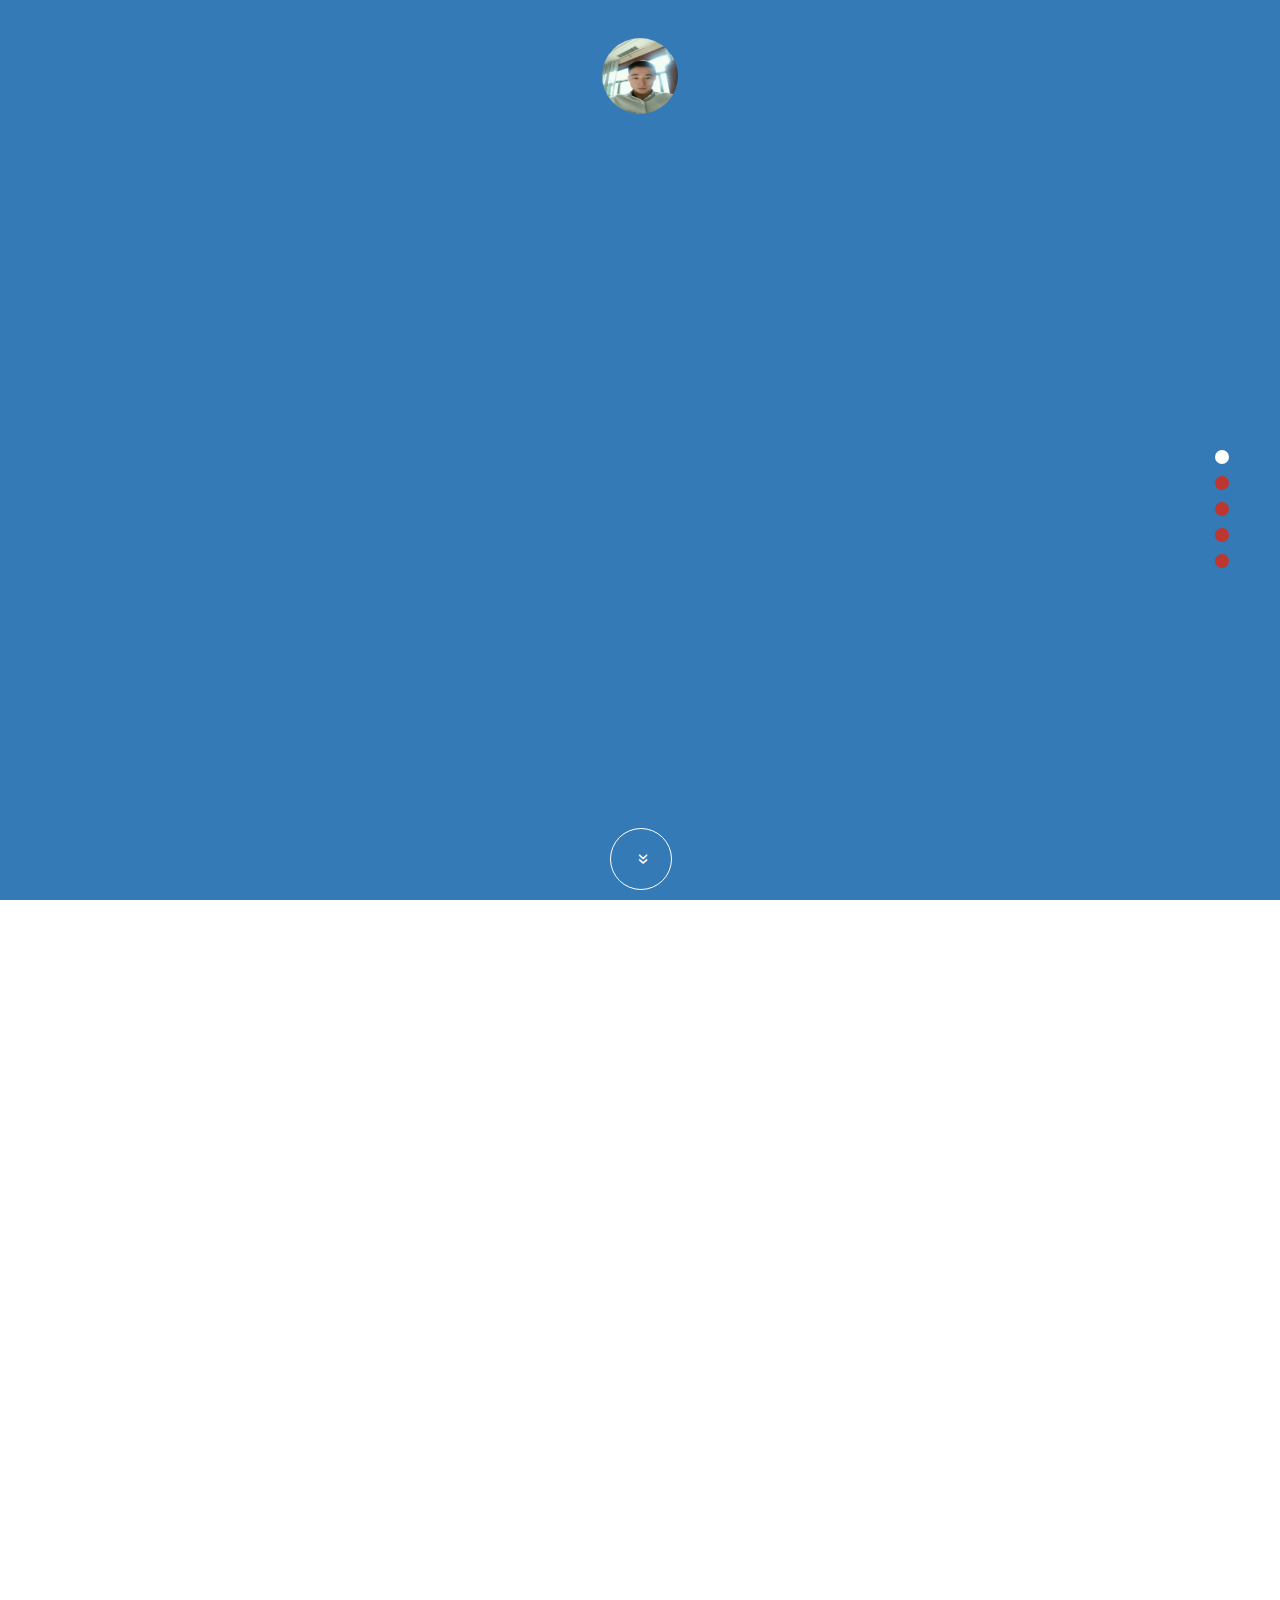
<file: index.html>
<!DOCTYPE html>
<html lang="en">
<head>

        <meta charset="utf-8">
        <meta name="viewport" content="width=device-width,initial-scale=1.0,maximum-scale=1.0,user-scalable=0" />
        <meta name="renderer" content="webkit">
        <title>我的简历</title>
        <link href="stylesheet/index2.css" rel="stylesheet" type="text/css">
    </head>
<body>
<section class="section-wrap">
    <div class="section section-1">
        <div id="img">
            <img src="images/my.jpg">
        </div>
        <h2>曹海超</h2>
        <p>Web前端工程师(实习)</p>
    </div>
    <div class="section section-2">
        <h2>个人简介</h2>
        <div class="intro">
            <ul>
                <li>
                    <section class="name">
                        <div>
                            <h3>Name</h3>
                        </div>
                        <h4>曹海超</h4>
                    </section>
                </li>
                <li>
                    <section class="name">
                        <div>
                            <h3>Age</h3>
                        </div>
                        <h4>23</h4>
                    </section>
                </li>
                <li>
                    <section class="name">
                        <div>
                            <h3>Address</h3>
                        </div>
                        <h4>保定</h4>
                    </section>
                </li>
                <li>
                    <section class="name">
                        <div>
                            <h3>Education</h3>
                        </div>
                        <h4>本科在读</h4>
                    </section>
                </li>
            </ul>
        </div>
        <div class="intro_1">
            <p>我是一个做事认真，性格随和的人。</p>
            <p>我热衷于钻研各种新鲜技术，紧跟时代潮流。</p>
            <p>我有时间观念，能在约定时间内完成任务。</p>
            <p></p>
        </div>
    </div>
    <div class="section section-3">
        <h2>专业技能</h2>
        <div id=center1>
            <div class="jqm-round-wrap">
                <div class="jqm-round-bg"></div>
                <canvas id="jqm-round-sector0" class="jqm-round-sector"></canvas>
                <div class="jqm-round-circle"><p>50%</p></div>
            </div>
            <div class="jqm-round-wrap">
                <div class="jqm-round-bg"></div>
                <canvas id="jqm-round-sector1" class="jqm-round-sector"></canvas>
                <div class="jqm-round-circle"><p>60%</p></div>
            </div>
            <div class="jqm-round-wrap">
                <div class="jqm-round-bg"></div>
                <canvas id="jqm-round-sector2" class="jqm-round-sector"></canvas>
                <div class="jqm-round-circle"><p>40%</p></div>
            </div>
            <ul>
                <li><h3>HTML</h3></li>
                <li><h3>CSS3</h3></li>
                <li><h3>Javascript</h3></li>
            </ul>
        </div>
    </div>
    <div class="section section-4">
        <h2>部分作品</h2>
        <div id="center">
            <ul>
                <li><p><a href="首页.html" >商城</a> </p></li>
                <li><p><a href="首页1.html">企业</a></p></li>
                <li><p><a href="表单.html">表单</a> </p></li>
                <li><p><a href="table.html">表格</a> </p></li>
                <li><p><a href="nav标签.html">nav</a> </p></li>
                <li><p>表单</p></li>

            </ul>
        </div>
    </div>
    <div class="section section-5">
        <div class="title">
            <p class="tit">快来把我招到碗里来吧</p>
        </div>
    </div>
</section>
<ul class="section-btn">
    <li class="on"></li>
    <li></li>
    <li></li>
    <li></li>
    <li></li>
</ul>
<div class="arrow">&laquo;</div>


<script type="text/javascript" src="js/jquery.min.js"></script>
<script type="text/javascript" src="js/index1.js"></script>
<script type="text/javascript" src="js/index3.js"></script>
</body>
</html>
</file>
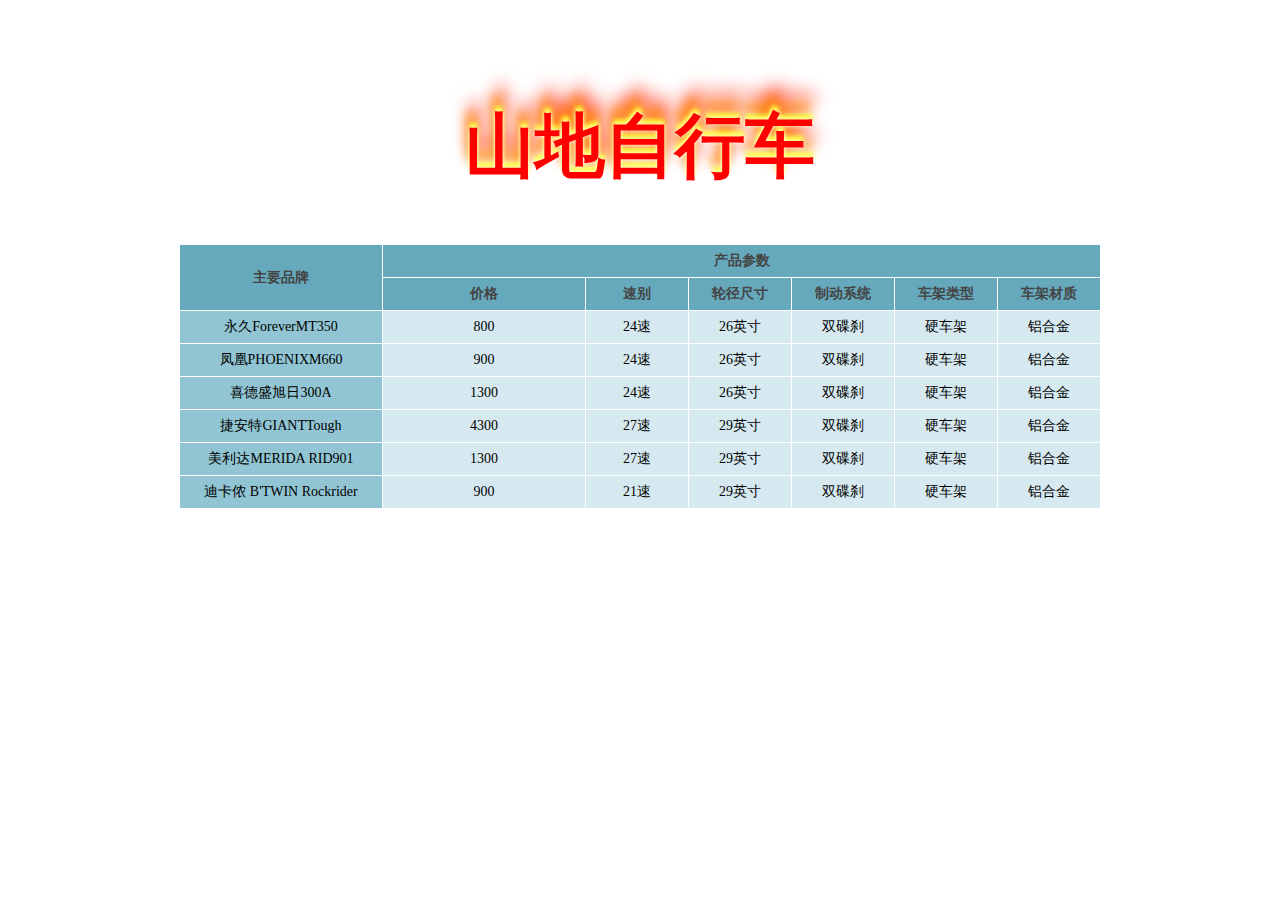
<file: table.html>
<!DOCTYPE html>
<html lang="en">
<head>
    <meta charset="UTF-8">
    <title>table</title>
    <style>
        body{
            font-size: 14px;
        }
        table {
            border: solid 1px #91c5d3;
            border-collapse: collapse;
            margin: 50px auto;
        }
        th{
            border: solid 1px white;
            width: 100px;
            height: 30px;
            background-color: #66a9bc;
            color: #444;

        }
        th:first-child{
            width: 200px;
        }
        td{
            border: solid 1px white;
            text-align: center;
            height: 30px;
            line-height: 30px;
            overflow: hidden;
        }
        td:first-child{
           background-color: #91c5d3;
        }
        td:last-child,td:nth-child(2),td:nth-child(3),td:nth-child(4),td:nth-child(5),td:nth-child(2),td:nth-child(6){
            background-color: #d6e9f0;
        }
        tr:nth-child(2){
            background-color:#91c5d3 ;
        }
        h1{
            margin-top: 100px;
            text-align: center;
            font-size: 70px;
            color: red;
            text-shadow: 0 0 4px white,0 -5px 4px #ff3,-2px -15px 11px #f80,2px -25px 18px #f20;
        }
    </style>
</head>
<body>
<h1>山地自行车</h1>
<table>
    <tr>
        <th rowspan="2" >主要品牌</th>
        <th colspan="6">产品参数</th>
    </tr>
    <tr>
        <th>价格</th>
        <th>速别</th>
        <th>轮径尺寸</th>
        <th>制动系统</th>
        <th>车架类型</th>
        <th>车架材质</th>
    </tr>
    <tr>
        <td >永久ForeverMT350</td>
        <td>800</td>
        <td>24速</td>
        <td>26英寸</td>
        <td>双碟刹</td>
        <td>硬车架</td>
        <td>铝合金</td>
    </tr>
    <tr>
        <td>凤凰PHOENIXM660</td>
        <td>900</td>
        <td>24速</td>
        <td>26英寸</td>
        <td>双碟刹</td>
        <td>硬车架</td>
        <td>铝合金</td>
    </tr>
    <tr>
        <td>喜德盛旭日300A</td>
        <td>1300</td>
        <td>24速</td>
        <td>26英寸</td>
        <td>双碟刹</td>
        <td>硬车架</td>
        <td>铝合金</td>
    </tr>
    <tr>
        <td>捷安特GIANTTough</td>
        <td>4300</td>
        <td>27速</td>
        <td>29英寸</td>
        <td>双碟刹</td>
        <td>硬车架</td>
        <td>铝合金</td>
    </tr>
    <tr>
        <td>美利达MERIDA RID901</td>
        <td>1300</td>
        <td>27速</td>
        <td>29英寸</td>
        <td>双碟刹</td>
        <td>硬车架</td>
        <td>铝合金</td>
    </tr>
    <tr>
        <td>迪卡侬 B'TWIN Rockrider</td>
        <td>900</td>
        <td>21速</td>
        <td>29英寸</td>
        <td>双碟刹</td>
        <td>硬车架</td>
        <td>铝合金</td>
    </tr>
</table>
</body>
</html>
</file>
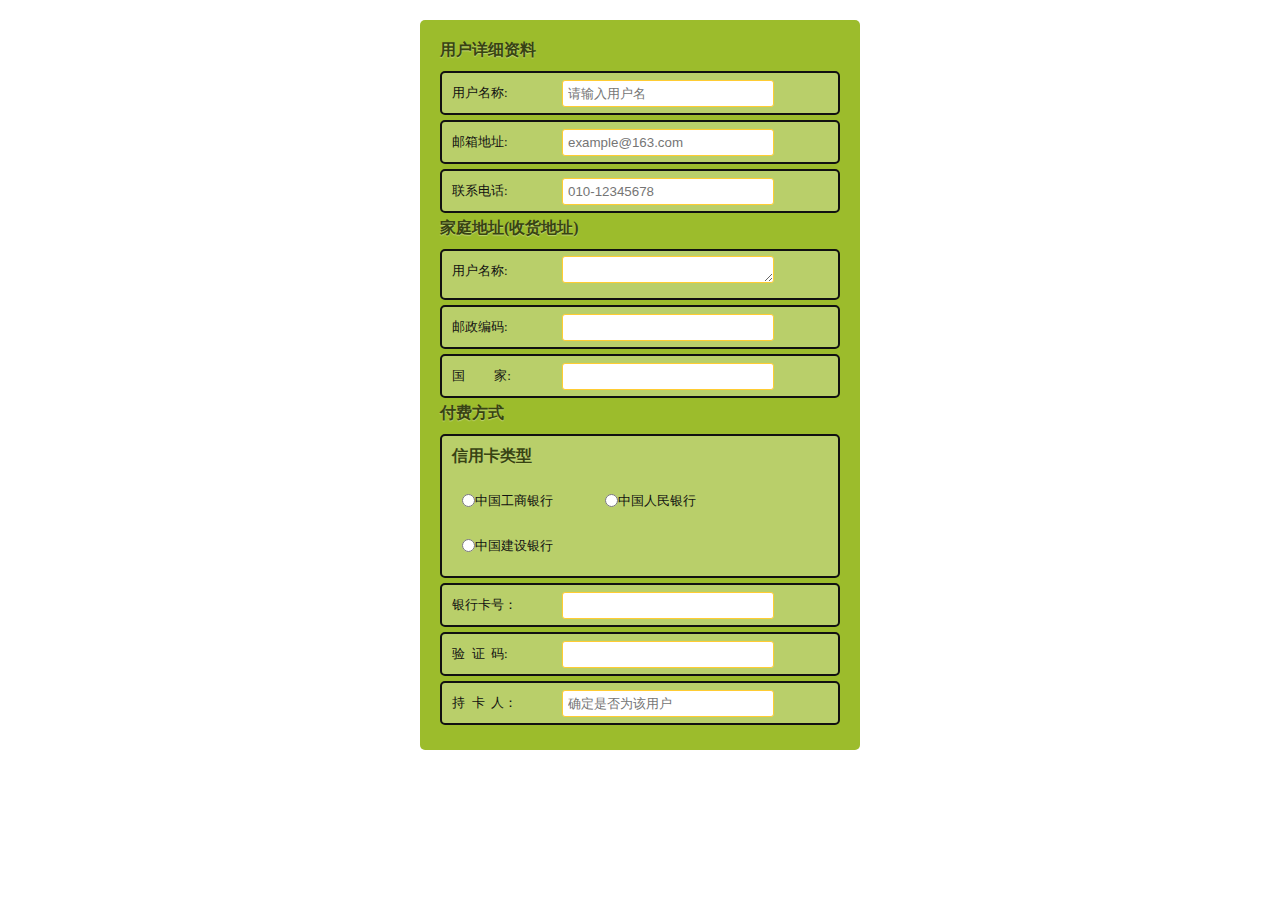
<file: 表单.html>
<!DOCTYPE html>
<html lang="en">
<head>
    <meta charset="UTF-8">
    <title>表单</title>
    <!--<link href="stylesheet/index2.css" rel="stylesheet" type="text/css">-->
    <link href="stylesheet/biaodan.css" rel="stylesheet" type="text/css">
</head>
<body>
<form id="payment">
    <fieldset>
        <legend>用户详细资料</legend>
        <ol>
            <li>
                <label for="name">用户名称:</label>
                <input id="name" name="name" type="text" placeholder="请输入用户名" required autofocus>
            </li>
            <li>
                <label for="email">邮箱地址:</label>
                <input id="email" name="email" type="email" placeholder="example@163.com" required >
            </li>
            <li>
                <label for="phone">联系电话:</label>
                <input id="phone" name="phone" type="tel" placeholder="010-12345678" required >
            </li>
        </ol>
    </fieldset>
    <fieldset>
        <legend>家庭地址(收货地址)</legend>
        <ol>
            <li>
                <label for="address">用户名称:</label>
                <textarea id="address"name="address" rows="1" required></textarea>
            </li>
            <li>
                <label for="postcode">邮政编码:</label>
                <input id="postcode" name="postcode" type="text"  required >
            </li>
            <li>
                <label for="country">国&nbsp;&nbsp;&nbsp;&nbsp;&nbsp;&nbsp;&nbsp;&nbsp;&nbsp;家:</label>
                <input id="country" name="country" type="text" required >
            </li>
        </ol>
    </fieldset>
    <fieldset>
        <legend>付费方式</legend>
        <ol>
            <li>
                <fieldset>
                    <legend>信用卡类型</legend>
                    <ol>
                        <li>
                            <input id="radio" type="radio">
                            <label for="radio">中国工商银行</label>
                        </li>
                        <li>
                            <input id="radio1" type="radio">
                            <label for="radio1">中国人民银行</label>
                        </li>
                        <li>
                            <input id="radio2" type="radio">
                            <label for="radio2">中国建设银行</label>
                        </li>
                    </ol>
                </fieldset>
            </li>
            <li>
                <label for="kahao">银行卡号：</label>
                <input id="kahao" type="number" name="kahao" required>
            </li>
            <li>
                <label for="yanzheng">验&nbsp;&nbsp;证&nbsp;&nbsp;码:</label>
                <input id="yanzheng" type="number" name="yanzheng">
            </li>
            <li>
                <label for="chikaren">持&nbsp;&nbsp;卡&nbsp;&nbsp;人：</label>
                <input id="chikaren" name="chikaren" type="text" placeholder="确定是否为该用户 ">
            </li>
        </ol>
    </fieldset>
</form>
</body>
</html>
</file>
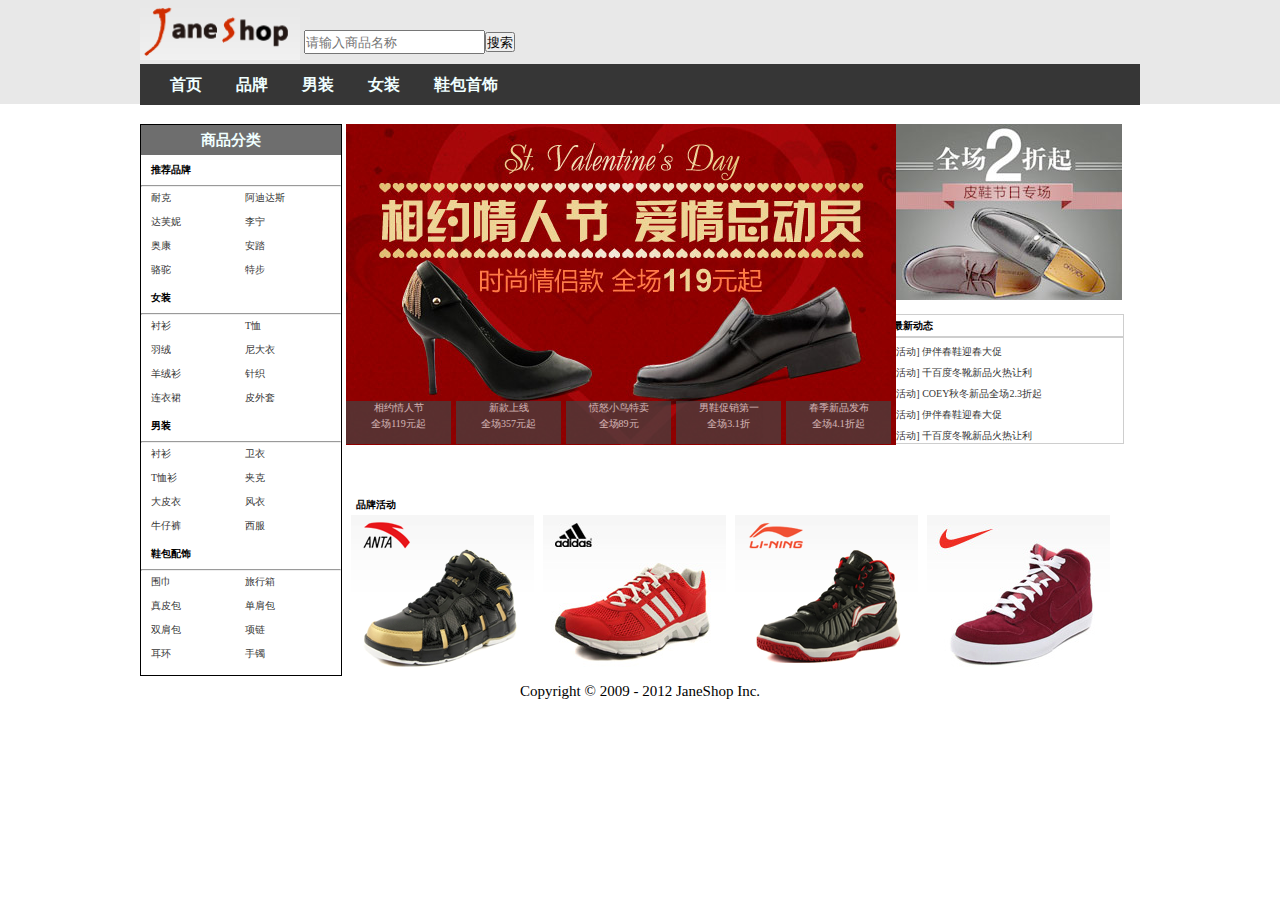
<file: 首页.html>
<!DOCTYPE html>
<html lang="en">
<head>
    <meta charset="UTF-8">
    <title>MyShoppe</title>
    <link href="stylesheet/header.css" rel="stylesheet" type="text/css">
    <link href="stylesheet/aside.css" rel="stylesheet" type="text/css">
    <script type="text/javascript" src="js/jquery-1.9.1.js"></script>
    <script type="text/javascript" src="js/shangcheng.js"></script>
</head>
<body>
<header>
    <div id="header">
        <div id="logo">
            <img src="images/logo2.gif">
        </div>
        <div id="search">
            <input type="text" placeholder="请输入商品名称"><input type="submit" value="搜索">
        </div>
        <nav>
            <div id="nav">
                <ul>
                    <li><a href="#">首页</a> </li>
                    <li class="header_li"><a href="#">品牌</a>
                        <div id="nav_a">
                            <dl>
                                <dt><a href="#">品牌：</a></dt>
                                <dd>
                                    <span><a href="#">耐克</a></span>
                                    <span><a href="#">阿迪达斯</a></span>
                                    <span><a href="#">达芙妮</a></span>
                                    <span><a href="#">李宁</a></span>
                                    <span><a href="#">安踏</a></span>
                                    <span><a href="#">奥康</a></span>
                                    <span><a href="#">骆驼</a></span>
                                    <span><a href="#">特步</a></span>
                                    <span><a href="#">耐克</a></span>
                                    <span><a href="#">阿迪达斯</a></span>
                                    <span><a href="#">达芙妮</a></span>
                                    <span><a href="#">李宁</a></span>
                                    <span class="noborder"><a href="#">安踏</a></span>
                                </dd>
                            </dl>
                            <dl class="dl_2">
                                <dt><a href="#">品牌：</a></dt>
                                <dd>
                                    <span><a href="#">耐克</a></span>
                                    <span><a href="#">阿迪达斯</a></span>
                                    <span><a href="#">达芙妮</a></span>
                                    <span><a href="#">李宁</a></span>
                                    <span><a href="#">安踏</a></span>
                                    <span><a href="#">奥康</a></span>
                                    <span><a href="#">骆驼</a></span>
                                    <span><a href="#">特步</a></span>
                                    <span><a href="#">耐克</a></span>
                                    <span><a href="#">阿迪达斯</a></span>
                                    <span><a href="#">达芙妮</a></span>
                                    <span><a href="#">李宁</a></span>
                                    <span class="noborder"><a href="#">安踏</a></span>
                                </dd>
                            </dl>
                        </div>
                    </li>
                    <li class="header_li_a"><a href="#">男装</a>
                    </li>
                    <li class="header_li_b"><a href="#">女装</a> </li>
                    <li class="header_li_c"><a href="#">鞋包首饰</a> </li>
                </ul>
            </div>
        </nav>
    </div>
</header>
<div id="container">
    <aside>
        <h1>商品分类</h1>
        <div id="aside_wrapper">
            <h2>推荐品牌</h2>
            <hr>
            <ul>
                <li><a href="#">耐克</a> </li>
                <li><a href="#">阿迪达斯</a> </li>
                <li><a href="#">达芙妮</a> </li>
                <li><a href="#">李宁</a> </li>
                <li><a href="#">奥康</a> </li>
                <li><a href="#">安踏</a> </li>
                <li><a href="#">骆驼</a> </li>
                <li><a href="#">特步</a> </li>
            </ul>
            <h2>女装</h2>
            <hr>
            <ul>
                <li><a href="#">衬衫</a> </li>
                <li><a href="#">T恤</a> </li>
                <li><a href="#">羽绒</a> </li>
                <li><a href="#">尼大衣</a> </li>
                <li><a href="#">羊绒衫</a> </li>
                <li><a href="#">针织</a> </li>
                <li><a href="#">连衣裙</a> </li>
                <li><a href="#">皮外套</a> </li>
            </ul>
            <h2>男装</h2>
            <hr>
            <ul>
                <li><a href="#">衬衫</a> </li>
                <li><a href="#">卫衣</a> </li>
                <li><a href="#">T恤衫</a> </li>
                <li><a href="#">夹克</a> </li>
                <li><a href="#">大皮衣</a> </li>
                <li><a href="#">风衣</a> </li>
                <li><a href="#">牛仔裤</a> </li>
                <li><a href="#">西服</a> </li>
            </ul>
            <h2>鞋包配饰</h2>
            <hr>
            <ul>
                <li><a href="#">围巾</a> </li>
                <li><a href="#">旅行箱</a> </li>
                <li><a href="#">真皮包</a> </li>
                <li><a href="#">单肩包</a> </li>
                <li><a href="#">双肩包</a> </li>
                <li><a href="#">项链</a> </li>
                <li><a href="#">耳环</a> </li>
                <li><a href="#">手镯</a> </li>
            </ul>
        </div>
    </aside>
    <section>
        <div id="img">
            <img src="images/2.jpg" style="display: block" >
            <img src="images/1.jpg" style="display: none">
            <img src="images/3.jpg" style="display: none">
            <img src="images/4.jpg" style="display: none">
            <img src="images/5.jpg" style="display: none">
            <div id="title">
                <a href="#"><span>相约情人节</span><span>全场119元起</span></a><a href="#">
                <span>新款上线</span><span>全场357元起</span></a><a href="#">
                <span>愤怒小鸟特卖</span><span>全场89元</span></a><a href="#">
                <span>男鞋促销第一</span><span>全场3.1折</span></a><a href="#">
                <span>春季新品发布</span><span>全场4.1折起</span></a>
            </div>
        </div>
        <div id="banner">
            <img src="images/6.jpg">
            <h3>最新动态</h3>
            <div id="gonggao">
                <ul>
                    <li><a href="#">[活动] 伊伴春鞋迎春大促</a></li>
                    <li><a href="#">[活动] 千百度冬靴新品火热让利</a></li>
                    <li><a href="#">[活动] COEY秋冬新品全场2.3折起</a></li>
                    <li><a href="#">[活动] 伊伴春鞋迎春大促</a></li>
                    <li><a href="#">[活动] 千百度冬靴新品火热让利</a></li>

                </ul>
            </div>
        </div>
        <div id="zhanshi">
            <div id="title_a">
                <h3>品牌活动</h3>
            </div>
            <div id="img_a">
                <ul>
                    <li><img src="images/安踏.png"></li>
                    <li><img src="images/阿迪.jpg"></li>
                    <li><img src="images/李宁.png"></li>
                    <li><img src="images/鞋子.jpg"></li>
                </ul>
            </div>
        </div>
    </section>
</div>
<footer>
    <p>Copyright © 2009 - 2012 JaneShop Inc.</p>
</footer>
</body>
</html>
</file>
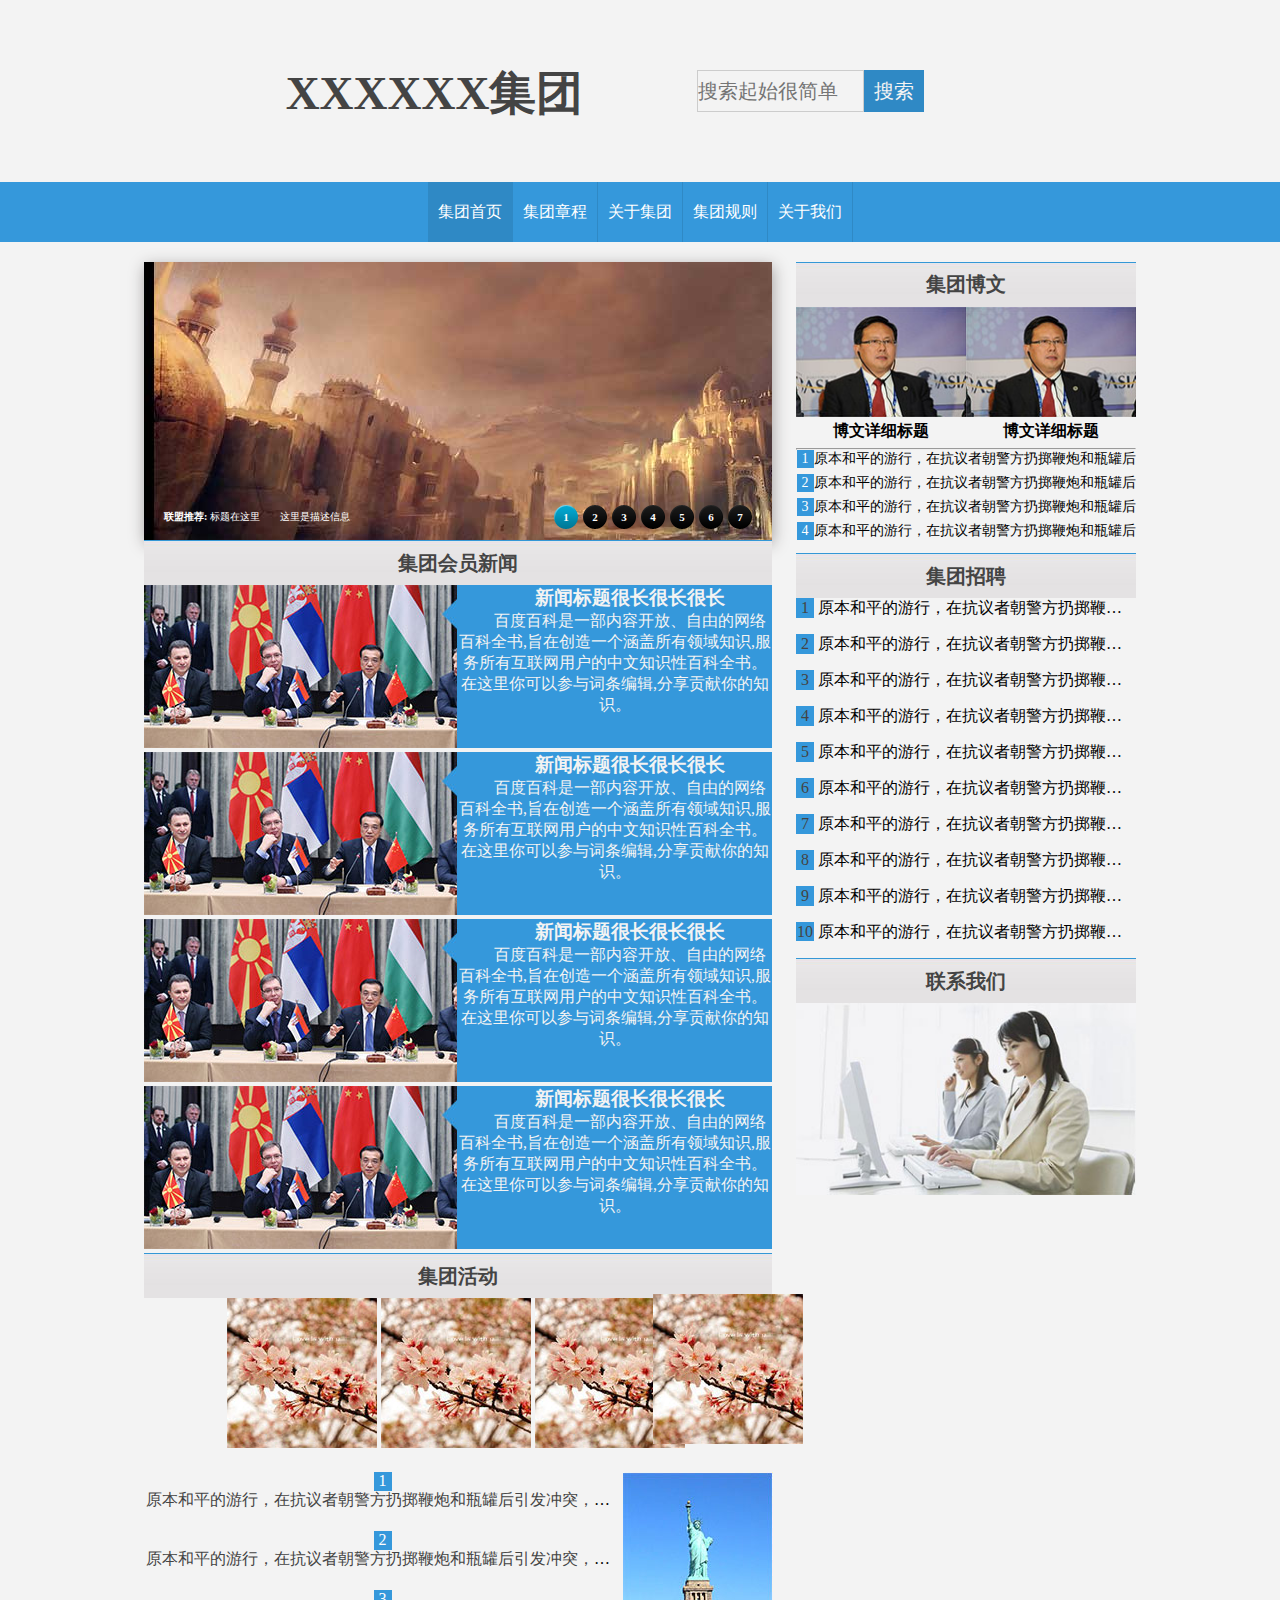
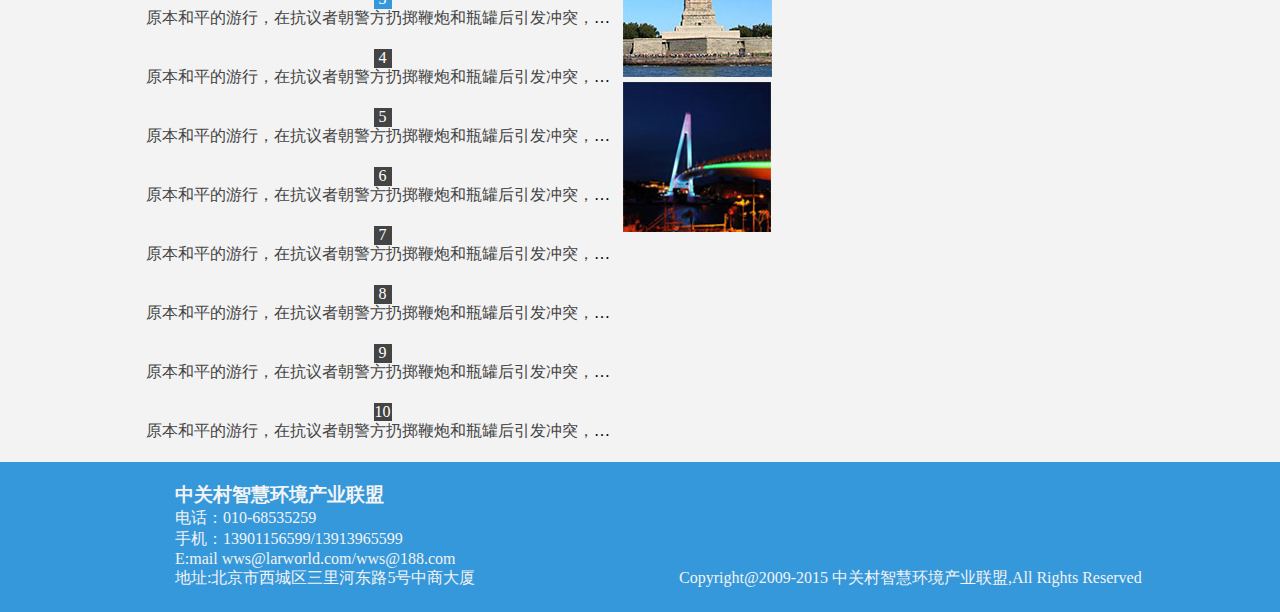
<file: 首页1.html>
<!DOCTYPE html>
<html lang="en">
<head>
    <meta charset="UTF-8">
    <title>集团首页</title>
    <link href="stylesheet/style1.css" rel="stylesheet" type="text/css">
    <script type="text/javascript" src="js/jquery.js"></script>
    <script type="text/javascript" src="js/scripts.js"></script>
</head>
<body>
<div id="header_wrapper" >
    <header>
        <div class="container">
            <div id="logo">
                <h2>XXXXXX集团</h2>
            </div>
            <div id="sousuo">
                <input type="text" placeholder="搜索起始很简单"><input type="submit" value="搜索">
            </div>
        </div>
        <div id="nav">
            <nav class="container">
                <ul>
                    <li class="on"><a href="首页.html">集团首页</a></li><li>
                    <a href="列表.html">集团章程</a></li><li>
                    <a href="内容.html">关于集团</a></li><li>
                    <a href="展示.html">集团规则</a></li><li>
                    <a href="内容.html">关于我们</a> </li>
                </ul>
            </nav>
        </div>
    </header>
</div>
<div id="body_wrapper" class="container">
    <article>
        <section id="lunbotu">
            <div class="wrap">
                <div id="slide-holder">
                    <div id="slide-runner">
                        <a href="/"><img id="slide-img-1" src="images/a1.jpg" class="slide" alt="" /></a>
                        <a href="/"><img id="slide-img-2" src="images/a2.jpg" class="slide" alt="" /></a>
                        <a href="/"><img id="slide-img-3" src="images/a3.jpg" class="slide" alt="" /></a>
                        <a href="/"><img id="slide-img-4" src="images/a4.jpg" class="slide" alt="" /></a>
                        <a href="/"><img id="slide-img-5" src="images/a5.jpg" class="slide" alt="" /></a>
                        <a href="/"><img id="slide-img-6" src="images/a6.jpg" class="slide" alt="" /></a>
                        <a href="/"><img id="slide-img-7" src="images/a4.jpg" class="slide" alt="" /></a>
                        <div id="slide-controls">
                            <p id="slide-client" class="text"><strong>联盟推荐: </strong><span></span></p>
                            <p id="slide-desc" class="text"></p>
                            <p id="slide-nav"></p>
                        </div>
                    </div>
                </div>
                <script type="text/javascript">
                    if(!window.slider) var slider={};slider.data=[{"id":"slide-img-1","client":"标题在这里","desc":"这里是描述信息"},{"id":"slide-img-2","client":"标题在这里","desc":"这里是描述信息"},{"id":"slide-img-3","client":"标题在这里","desc":"这里是描述信息"},{"id":"slide-img-4","client":"标题在这里","desc":"这里是描述信息"},{"id":"slide-img-5","client":"标题在这里","desc":"这里是描述信息"},{"id":"slide-img-6","client":"标题在这里","desc":"这里是描述信息"},{"id":"slide-img-7","client":"标题在这里","desc":"这里是描述信息"}];
                </script>
            </div>
        </section>
        <section id="xinwen">
            <div class="title_bj">
                <h2><a href="列表.html">集团会员新闻</a> </h2>
            </div>
            <ul>
                <li>
                    <a href="内容.html" ><img src="images/news_10.jpg" alt="新闻简介"></a><a href="内容.html" class="ms">
                    <h3>新闻标题很长很长很长</h3>
                    <p>百度百科是一部内容开放、自由的网络百科全书,旨在创造一个涵盖所有领域知识,服务所有互联网用户的中文知识性百科全书。在这里你可以参与词条编辑,分享贡献你的知识。</p>
                </a>
                </li>
                <li>
                    <a href="内容.html" ><img src="images/news_10.jpg" alt="新闻简介"></a><a href="内容.html"class="ms">
                    <h3>新闻标题很长很长很长</h3>
                    <p>百度百科是一部内容开放、自由的网络百科全书,旨在创造一个涵盖所有领域知识,服务所有互联网用户的中文知识性百科全书。在这里你可以参与词条编辑,分享贡献你的知识。</p>
                </a>
                </li>
                <li>
                    <a href="内容.html" id="tupian"><img src="images/news_10.jpg" alt="新闻简介"></a><a href="内容.html" class="ms">
                    <h3>新闻标题很长很长很长</h3>
                    <p>百度百科是一部内容开放、自由的网络百科全书,旨在创造一个涵盖所有领域知识,服务所有互联网用户的中文知识性百科全书。在这里你可以参与词条编辑,分享贡献你的知识。</p>
                </a>
                </li>
                <li>
                    <a href="内容.html" ><img src="images/news_10.jpg" alt="新闻简介"></a><a href="内容.html"class="ms">
                    <h3>新闻标题很长很长很长</h3>
                    <p>百度百科是一部内容开放、自由的网络百科全书,旨在创造一个涵盖所有领域知识,服务所有互联网用户的中文知识性百科全书。在这里你可以参与词条编辑,分享贡献你的知识。</p>
                </a>
                </li>
            </ul>
        </section>
        <section id="huodong">
            <div class="title_bj">
                <h2><a href="首页1.html">集团活动</a></h2>
            </div>
            <section id="huodong_a">
                <ul>
                    <li><a href="内容.html"><img src="images/hd_1.jpg"></a></li>
                    <li class="l"><a href="内容.html"><img src="images/hd_1.jpg"></a></li>
                    <li class="l"><a href="内容.html"><img src="images/hd_1.jpg"></a></li>
                    <li class="l"><a href="内容.html"><img src="images/hd_1.jpg"></a></li>
                </ul>
            </section>
            <section id="huodong_b">
                <ul>
                    <li><a href="内容.html">原本和平的游行，在抗议者朝警方扔掷鞭炮和瓶罐后引发冲突，警方以催泪瓦斯和水炮驱赶，要求游行队伍解散，经过一度骚动后</a> </li>
                    <li><a href="内容.html">原本和平的游行，在抗议者朝警方扔掷鞭炮和瓶罐后引发冲突，警方以催泪瓦斯和水炮驱赶，要求游行队伍解散，经过一度骚动后</a> </li>
                    <li><a href="内容.html">原本和平的游行，在抗议者朝警方扔掷鞭炮和瓶罐后引发冲突，警方以催泪瓦斯和水炮驱赶，要求游行队伍解散，经过一度骚动后</a> </li>
                    <li><a href="内容.html">原本和平的游行，在抗议者朝警方扔掷鞭炮和瓶罐后引发冲突，警方以催泪瓦斯和水炮驱赶，要求游行队伍解散，经过一度骚动后</a> </li>
                    <li><a href="内容.html">原本和平的游行，在抗议者朝警方扔掷鞭炮和瓶罐后引发冲突，警方以催泪瓦斯和水炮驱赶，要求游行队伍解散，经过一度骚动后</a> </li>
                    <li><a href="内容.html">原本和平的游行，在抗议者朝警方扔掷鞭炮和瓶罐后引发冲突，警方以催泪瓦斯和水炮驱赶，要求游行队伍解散，经过一度骚动后</a> </li>
                    <li><a href="内容.html">原本和平的游行，在抗议者朝警方扔掷鞭炮和瓶罐后引发冲突，警方以催泪瓦斯和水炮驱赶，要求游行队伍解散，经过一度骚动后</a> </li>
                    <li><a href="内容.html">原本和平的游行，在抗议者朝警方扔掷鞭炮和瓶罐后引发冲突，警方以催泪瓦斯和水炮驱赶，要求游行队伍解散，经过一度骚动后</a> </li>
                    <li><a href="内容.html">原本和平的游行，在抗议者朝警方扔掷鞭炮和瓶罐后引发冲突，警方以催泪瓦斯和水炮驱赶，要求游行队伍解散，经过一度骚动后</a> </li>
                    <li><a href="内容.html">原本和平的游行，在抗议者朝警方扔掷鞭炮和瓶罐后引发冲突，警方以催泪瓦斯和水炮驱赶，要求游行队伍解散，经过一度骚动后</a> </li>
                </ul>
            </section>
            <section id="huodong_c">
                <ul>
                    <li><img src="images/hd_17.jpg"></li>
                    <li><img src="images/hdd_20.jpg"></li>
                </ul>
            </section>
        </section>
    </article>
    <aside>
        <div class="title_bj"><a href="首页1.html">集团博文</a> </div>
        <section id="bowen_a">
            <ul>
                <li><a href="内容.html"><img src="images/bowen_06.jpg"></a>博文详细标题</li><li>
                <a href="内容.html"><img src="images/bowen_06.jpg"></a>博文详细标题</li>
            </ul>
        </section>
        <hr>
        <section id="bowen_b">
            <ul>
                <li><a href="内容.html"></a>原本和平的游行，在抗议者朝警方扔掷鞭炮和瓶罐后</li>
                <li><a href="内容.html"></a>原本和平的游行，在抗议者朝警方扔掷鞭炮和瓶罐后</li>
                <li><a href="内容.html"></a>原本和平的游行，在抗议者朝警方扔掷鞭炮和瓶罐后</li>
                <li><a href="内容.html"></a>原本和平的游行，在抗议者朝警方扔掷鞭炮和瓶罐后</li>
            </ul>
        </section>
        <section id="zhaopin">
            <div class="title_bj">
                <h2><a href="列表.html">集团招聘</a> </h2>
            </div>
            <section id="zhaopin_a">
                <ul>
                    <li><a href="内容.html"></a> 原本和平的游行，在抗议者朝警方扔掷鞭炮和瓶</li>
                    <li><a href="内容.html"></a> 原本和平的游行，在抗议者朝警方扔掷鞭炮和瓶</li>
                    <li><a href="内容.html"></a> 原本和平的游行，在抗议者朝警方扔掷鞭炮和瓶</li>
                    <li><a href="内容.html"></a> 原本和平的游行，在抗议者朝警方扔掷鞭炮和瓶</li>
                    <li><a href="内容.html"></a> 原本和平的游行，在抗议者朝警方扔掷鞭炮和瓶</li>
                    <li><a href="内容.html"></a> 原本和平的游行，在抗议者朝警方扔掷鞭炮和瓶</li>
                    <li><a href="内容.html"></a> 原本和平的游行，在抗议者朝警方扔掷鞭炮和瓶</li>
                    <li><a href="内容.html"></a> 原本和平的游行，在抗议者朝警方扔掷鞭炮和瓶</li>
                    <li><a href="内容.html"></a> 原本和平的游行，在抗议者朝警方扔掷鞭炮和瓶</li>
                    <li><a href="内容.html"></a> 原本和平的游行，在抗议者朝警方扔掷鞭炮和瓶</li>
                </ul>
            </section>
            <section id="lianxi">
                <div class="title_bj">
                    <h2><a href="列表.html">联系我们</a> </h2>
                </div>
                <section id="lianxi_a">
                    <a href="内容.html"><img src="images/about_13.jpg"></a>
                </section>
            </section>
        </section>
    </aside>
</div>
<footer>
    <div id="left">
        <ul>
            <li><h3>中关村智慧环境产业联盟</h3></li>
            <li>电话：010-68535259</li>
            <li>手机：13901156599/13913965599</li>
            <li>E:mail wws@larworld.com/wws@188.com</li>
            <li>地址:北京市西城区三里河东路5号中商大厦</li>
        </ul>
    </div>
    <div id="right">
        <p>Copyright@2009-2015 中关村智慧环境产业联盟,All Rights Reserved</p>
    </div>
</footer>
</body>
</html>
</file>
<file: stylesheet/index2.css>
body{color:#222;-webkit-text-size-adjust:none;}
body,h1,h2,h3,h4,h5,h6,hr,p,blockquote,dl, dt,dd,ul,ol,li,pre,form,fieldset,legend,button,input,textarea,th,td,iframe{margin:0; padding:0;}
h1,h2,h3,h4,h5,h6{font-size:100%;}
body,button,input,select,textarea {font-family:Tahoma,Arial,Roboto,”Droid Sans”,”Helvetica Neue”,”Droid Sans Fallback”,”Heiti SC”,sans-self;font-size:62.5%; line-height:1.5;}
ol,ul{list-style:none;}

html,body{ width:100%; height:100%; overflow:hidden;}
.section-wrap{ width:100%;height:100%;overflow:visible;transition:transform 1s cubic-bezier(0.86,0,0.03,1);-webkit-transition:-webkit-transform 1s cubic-bezier(0.86,0,0.03,1);}
.section-wrap .section{ position:relative; width:100%; height:100%; background-position:center center; background-repeat:no-repeat;}
.section-wrap .section .title{width:100%;position:absolute;top:10%;color:#fff;font-size:2.4em;text-align:center;}
.section-wrap .section .title p{ padding:0 4%;opacity:0}
.section-wrap .section .title.active .tit{ opacity:1;transform:translateY(-25px);-webkit-transform:translateY(-25px);transition:all 2s cubic-bezier(0.86,0,0.8,1);-webkit-transition:all 2s cubic-bezier(0.86,0,0.8,1);}
.section-wrap .section-1{ background-color:#337ab7}
.section-wrap .section-2{ background-color:#5cb85c}
.section-wrap .section-3{ background-color:#5bc0de}
.section-wrap .section-4{ background-color:#364b5f}
.section-wrap .section-5{ background-color:#d9534f}
.put-section-0{ transform:translateY(0);-webkit-transform:translateY(0);}
.put-section-1{ transform:translateY(-100%);-webkit-transform:translateY(-100%);}
.put-section-2{ transform:translateY(-200%);-webkit-transform:translateY(-200%);}
.put-section-3{ transform:translateY(-300%);-webkit-transform:translateY(-300%);}
.put-section-4{ transform:translateY(-400%);-webkit-transform:translateY(-400%);}
.section-btn{ width:14px;position:fixed;right:4%;top:50%;}
.section-btn li{ width:14px;height:14px;cursor:pointer;text-indent:-9999px;border-radius:50%;-webkit-border-radius:50%;margin-bottom:12px; background:#BD362F;text-align:center; color:#fff; onsor:pointer;}
.section-btn li.on{ background:#fff}
.arrow{ opacity:1;animation:arrow 3s cubic-bezier(0.5,0,0.1,1) infinite;-webkit-animation:arrow 3s cubic-bezier(0.5,0,0.1,1) infinite;transform:rotate(-90deg);-webkit-transform:rotate(-90deg); position:absolute;bottom:10px;left:50%;margin-left:-30px;width:60px;height:60px;border-radius:100%;-webkit-border-radius:100%;line-height:60px;text-align:center;font-size:20px;color:#fff;border:1px solid #fff;cursor:pointer;overflow:hidden;}
.arrow:hover{ animation-play-state:paused;-webkit-animation-play-state:paused;}
@keyframes arrow{ %0,%100{bottom:10px; opacity:1;} 50%{bottom:50px; opacity:.5} }
@-webkit-keyframes arrow{ %0,%100{bottom:10px; opacity:1;} 50%{bottom:50px; opacity:.5} }
.section-1{
    text-align: center;
}
.section-1 #img img{
    width: 20px;
    height: 20px;
    border-radius: 10px;
}
.section-1  h2{
    font-size: 5em;
    text-shadow: 1px 2px #22c3aa,2px 4px #aee2d9;
    color: #fff;
    display: none;
}
.section-1 p{
    font-size: 4em;
    color: #fff;
    display: none;
}
.section-2 {
    text-align: center;
}
.section-2 h2{
    font-size: 40px;
    margin-top: 2.5em;
    margin: 0;
    padding: 2em 0 1em 0;
    text-align: center;
    color: #fff;
}
.section-2 .intro{
    width: 600px;
    height: 200px;
    border: solid 5px white;
    margin: 0 auto;
    margin-top: 20px;
    border-radius: 50px;
}
.section-2 .name{
    width: 120px;
    height: 180px;
}
.section-2 .name div{
    width: 80px;
    margin: auto;
    height: 80px;
    line-height: 80px;
    border: solid 2px white;
    border-radius: 40px;
}
.section-2 .name h4{
    width: 120px;
    height: 80px;
    line-height: 80px;
    font-size: 2em;
    color: #fff;

}
.intro li{
    display: inline-block;
}
.intro_1{
    width: 400px;
    margin: auto;
}
.intro_1 p{
    margin-top: 30px;
    font-size: 18px;
    color: white;
}

.section-3 h2{
    font-size: 40px;
    margin-top: 2.5em;
    margin: 0;
    padding: 2em 0 1em 0;
    text-align: center;
    color: #fff;
}
.jqm-round-wrap{
    display:block;position:relative;width:200px;height:200px;overflow:hidden;
    border-radius:117px;
    -webkit-border-radius:117px;
    left: 15%;
    display: inline-block;
    margin-left: 7%;
}

.jqm-round-sector{
    position:absolute;width:200px;height:200px;
}
.jqm-round-bg {
    position:absolute;width:200px;height:200px;background-color:blue;
    border-radius:117px;
    -webkit-border-radius:117px;
}
.jqm-round-circle{
    position:absolute;background-color:#22c3aa;width:194px;height:194px;left:2.5px;top:2.5px;z-index:10;
    border-radius:117px;
    -webkit-border-radius:117px;
}
.jqm-round-circle p{font-size:14px;line-height:194px;margin:0;text-align:center;width:100%;font-weight:bold;}
.section-3 ul{
    margin-left: 19%;
    margin-top: 4%;
}
.section-3 ul li{
    display: inline-block;
    margin-left: 6%;
}
.section-3 ul li:nth-child(2){
    margin-left: 15%;
}
.section-3 ul li:nth-child(3){
    margin-left: 10%;
}
.section-3 ul li h3{
    font-size: 50px;
    color: #e74d3d;;

}
.section-4 h2{
    font-size: 40px;
    margin-top: 2.5em;
    margin: 0;
    padding: 2em 0 1em 0;
    text-align: center;
    color: #fff;
}
.section-4 #center{
    width: 1000px;
    height: 300px;
    margin: 0 auto;
}
.section-4 #center ul{
    text-align: center;
}
.section-4 #center li{
    width: 90px;
    height: 90px;
    display: inline-block;
    margin-left: 40px;
    margin-top: 30px;
    border-radius: 50px;
    background-color: #435260;
    text-align: center;
    line-height: 90px;
    font-size: 25px;
    cursor: pointer;
    -webkit-transition: background-color 1.5s linear;
}
.section-4 #center li p{
    color: #fff;
}
@-webkit-keyframes background-color {
    0%{
        background-color:#435260;
    }
    50%{
        background-color: #1bb498;
    }
    100%{
        background-color: #1bb498;
        opacity: 0.5;
    }
}
.section-4 #center li:hover{
    -webkit-animation:background-color 2s linear 1 ;
    -webkit-animation-fill-mode:forwards ;
}
.section-4 #center li a{
    text-decoration: none;
    color: white;
}
</file>
<file: stylesheet/biaodan.css>
*{
    margin: 0;
    padding: 0;
}
body{
    background-color: #fff;
    color: #111;
    font-family: Georgia,"Times New Roman",Times,Serif;
    padding: 20px;

}
form#payment{
    background-color: #9cbc2c;
    width: 400px;
    margin: auto;
    border-radius: 5px;
    padding: 20px;
}
form#payment fieldset{
    border: none;
}
form#payment legend{
    font-size: 16px;
    font-weight: bold;
    text-shadow: 0 1px 1px #c0d576;
    color: #384313;
    margin-bottom: 10px;
}
form#payment ol li{
    border: solid 2px #111;
    padding: 5px 10px;
    border-radius: 5px;
    margin-bottom: 5px;
    background-color: #b9cf6a;
    line-height: 30px;
    list-style: none;
}
form#payment ol li label{
    float: left;
    width: 110px;
    font-size: 13px;
}
form#payment ol ol li {
    background: none;
    border: none;
    float: left;
}
form#payment input:not([type="radio"]),textarea{
    width: 200px;
    padding: 5px;
    background: #fff;
    border:#fc3 solid 1px;
    border-radius: 3px;
    outline:none;
}
form#payment input[type="radio"]{
    float: left;
    margin-top: 8px;
}
</file>
<file: stylesheet/header.css>
*{
    margin: 0;
    padding: 0;
}
header{
    background-color: #E8E8E8;
}
#header{
    width: 1000px;
    height: 104px;
    margin: auto;
}
#header img{
    width: 160px;
    height: 60px;
}
#logo{
    display: inline-block;
    vertical-align: top;
}
#search{
    display: inline-block;
    vertical-align: top;
    margin-top: 30px;
}
#search input{
    height: 20px;
}
#nav{
    width: 1000px;
    height: 41px;
    background-color: #363636;
}
#nav li{
    list-style: none;
    display: inline-block;
    line-height: 41px;

}

#nav li>a{
    text-decoration: none;
    color: azure;
    font-weight: 700;
    display: block;
    margin-left: 30px;
}
#nav_a{
    position: absolute;
    width: 470px;
    height: 150px;
    background-color: white;
    left: 271px;
    border: solid 1px;
    display: none;
    z-index: 999;
}
#nav_a a{
    text-decoration: none;
    color: #363636;
    font-size: 10px;
}
#nav_a dt{
    width: 50px;
    height: 50px;
    text-align: center;
    float: left;
}
#nav_a dd{
    height: 60px;
    line-height: 20px;
    padding-top: 10px;
}
#nav_a dd a{
    padding-left: 12px;
    padding-right: 5px;
}
</file>
<file: stylesheet/aside.css>
body{
    font-family: inherit;
}
#container{
    width: 1000px;
    margin: auto;
    margin-top: 20px;
}
aside{
    width: 200px;
    height: 550px;
    border: solid 1px;
    display: inline-block;
    vertical-align: top;
}
aside h1{
    font-size: 15px;
    height: 30px;
    padding-left: 60px;
    line-height: 30px;
    color: azure;
    background-color: #6E6E6E;
}
aside #aside_wrapper li{
    list-style: none;
    display: inline-block;
    width: 90px;
    height: 24px;
}
aside #aside_wrapper h2{
    height: 30px;
    line-height: 30px;
    font-size: 10px;
    padding-left: 10px;
}
aside #aside_wrapper li a{
    text-decoration: none;
    color: #363636;
    font-size: 10px;
    padding-left: 10px;
}
section{
    display: inline-block;
    vertical-align: top;
}
#title{
    width: 550px;
    height: 43px;
    position: absolute;
    top: 401px;
}
#title a{
    text-decoration: none;
    color: azure;
    display: inline-block;
    background-color:#444 ;
    opacity: 0.7;
    text-align: center;
    height: 43px;
    width: 105px;
    margin-left: 5px;
}
#title a:first-child{
    margin-left: 0px;
}
#title a span{
    height: 16px;
    display: block;
    font-size: 10px;
}
#img{
    display: inline-block;
    vertical-align: top;
}
#img img{
    position: absolute;
}
#banner{
    float: right;
    display: inline-block;
    vertical-align: top;
    margin-right: -14px;
}
#banner h3{
    font-size: 10px;
    border: solid 1px #cecece;
    height: 21px;
    line-height: 21px;
    margin-top: 10px;
}
#gonggao{
    width: 230px;
    border: solid 1px #cecece;
}
#gonggao li{
    margin-top: 3px;
}
#gonggao li a{
    font-size: 10px;
    text-decoration: none;
    color: #363636;
}
#zhanshi{
    margin-top: 342px;
}
#zhanshi h3{
    font-size: 10px;
    height: 21px;
    line-height: 21px;
    margin-top: 10px;
    display: inline-block;
    margin-left: 10px;
}
#zhanshi input{
    float: right;
    display: block;
    margin-top: 10px;
    border: none;
    margin-left: 5px;
    width: 35px;
    margin-right: 14px;
    cursor: pointer;
}
#img_a li{
    list-style: none;
    display: inline-block;
    margin-left: 5px;
}
footer{
    height: 54px;
    font-size: 15px;
    text-align: center;
}
</file>
<file: stylesheet/style1.css>
*{
    padding: 0;
    margin: 0;
}
#logo h2{
    margin-top: 62px;
    color: #444;
    font-size: 47px;
}
body{
    background-color: #f3f3f3;
}
.title_bj{
    background: url(../images/title_bg.jpg);
}
.container{
    width: 1000px;
    margin: auto;
    text-align: center;
}
div#logo{
    display: inline-block;
    vertical-align: top;
}
div#sousuo{
    display: inline-block;
    vertical-align: top;
    margin: 70px;
    margin-left: 110px;
}
input[type="text"]{
    height: 40px;
    line-height: 40px;
    font-size: 20px;
    width: 165px;
    background-color: #f3f3f3;
    border: solid 1px #cccccc;
    vertical-align: top;
}
input[type="submit"]{
    height: 42px;
    vertical-align: top;
    border: none;
    background-color: #2f89c5;
    color: #f3f3f3;
    font-size: 20px;
    padding-left: 10px;
    padding-right: 10px;
}
#nav{
    height: 60px;
    background-color: #3598db;
}
#nav li{
    list-style: none;
    display: inline-block;
    line-height: 60px;
    border-right: solid 1px #2f89c5;
}
#nav li.on{
    background-color: #2f89c5;
}
#nav li a{
    text-decoration: none;
    padding: 10px;
    color: #fff;
    line-height: 60px;
}
/*轮播图样式*/
section#lunbotu{
    box-shadow: 1px 4px 15px #A39f9f;
    width: 628px;
}
div.wrap a{
    color:#fff;
}
div#slide-holder {
    width : 628px;
    height : 278px;
}
div#slide-runner {
    width : 628px;
    height : 278px;
    overflow : hidden;
    position : absolute;
}
div#slide-holder img {
    margin : 0;
    display : none;
    position : absolute;
}
div#slide-controls {
    left : 0;
    bottom : 0px;
    width : 628px;
    height : 46px;
    display : none;
    position : absolute;
}
div#slide-controls p.text {
    float : left;
    color : #fff;
    display : inline;
    font-size : 10px;
    line-height : 16px;
    margin : 15px 0 0 20px;
    text-transform : uppercase;
}
p#slide-nav {
    float : right;
    height : 24px;
    display : inline;
    margin : 11px 15px 0 0;
}
p#slide-nav a {
    float : left;
    width : 24px;
    height : 24px;
    display : inline;
    font-size : 11px;
    margin : 0 5px 0 0;
    line-height : 24px;
    font-weight : bold;
    text-align : center;
    text-decoration : none;
    background-position : 0 0;
    background-repeat : no-repeat;
}
p#slide-nav a.on {
    background-position : 0 -24px;
}
p#slide-nav a {
    background-image : url(../images/silde-nav.png);
}
/*新闻主体*/
#body_wrapper{
    margin-top: 20px;
}
article{
    width: 673px;
    display: inline-block;
    vertical-align: top;
    width: 628px;
}
section#xinwen{
    width: 628px;
}
.title_bj{
    height: 45px;
    line-height: 45px;
}
#xinwen h2 a{
    color: #444444;
    text-decoration: none;
    font-size: 20px;
}
section#xinwen li a{
    display: inline-block;
    text-decoration: none;
    color: #f3f3f3;
}
section#xinwen li {
    display: inline-block;
}
section#xinwen li a.ms{
    text-indent: 30px;
    width: 314px;
    height: 163px;
    background: #3598db;
    overflow: hidden;
    -webkit-box-sizing: border-box;
}
section#huodong{
    width: 628px;
}
#huodong h2 a{
    color: #444444;
    text-decoration: none;
    font-size: 20px;
}
#huodong_a ul li{
    list-style: none;
    display: inline-block;
}
#huodong_a li:last-child img{
    position: absolute;
    top: 1294px;
    left: 653px;
}
#huodong_b ul li{
    counter-increment: list;
    list-style: none;
    overflow: hidden;
    text-overflow: ellipsis;
    padding-bottom: 20px;
}
#huodong_b ul li:before{
    content: counter(list);
    background-color: #444444;
    padding: 2px 5px;
    color: #fff;
}
#huodong_b{
    width: 473px;
    display: inline-block;
    vertical-align: top;
    margin-top: 20px;
}
#huodong_b ul li a{
    text-decoration: none;
    white-space: nowrap;
    color: #444444;
}
#huodong_b li:first-child:before,#huodong_b li:nth-child(2):before,#huodong_b li:nth-child(3):before{
    background-color: #3598db;
}
#huodong_b li:last-child:before{
    padding: 1px;
}
#huodong_c{
    display: inline-block;
    width: 147px;
    vertical-align: top;
    margin-top: 20px;
}
#huodong_c li{
    list-style: none;
    line-height: 20px;
}
aside{
    display: inline-block;
    vertical-align: top;
    width: 340px;
    margin-left: 20px;
}
aside div a{
    text-decoration: none;
    font-size: 20px;
    color: #444444;
    font-weight: 700;
}
#bowen_a ul li{
    list-style: none;
    display: inline-block;
    text-align: center;
    width: 170px;
    font-weight: 700;
}
#bowen_a ul li a img{
    width: 170px;
}
hr{
    margin-top: 6px;
}
#bowen_b li{
    overflow: hidden;
    text-overflow: ellipsis;
    list-style: none;
    white-space: nowrap;
    margin-bottom: 6px;
    counter-increment: list;
    font-size: 14px;
}
#bowen_b li:before{
    content: counter(list);
    background-color: #3598db;
    padding: 2px 5px;
    color: #fff;
}#zhaopin div{
    margin-top: 13px;
 }
 #zhaopin_a ul li:before{
     content: counter(list);
     background-color: #3598db;
     color: #444444;
     padding: 2px 5px;
 }
 #zhaopin_a ul li:last-child:before{
     padding: 1px;
 }
 #zhaopin_a ul li{
     counter-increment: list;
     list-style: none;
     margin-bottom: 15px;
     white-space: nowrap;
     overflow: hidden;
     text-overflow: ellipsis;
 }
 #lianxi img{
     width: 340px;
 }
footer{
    width: 1349px;
    height: 150px;
    background: #3598db;
    overflow: hidden;
}
footer div#left{
    width: 675px;
    height:150px;
    display: inline-block;
}
footer div#left li{
    text-align: center;
    margin-left: 175px;
    display: inline-block;
    color: #f3f3f3;
}
footer div#left li:first-child{
    margin-top: 20px;
}
footer div#right{
    display: inline-block;
    width: 650px;
    height:150px;
    color: #f3f3f3;
}
</file>
